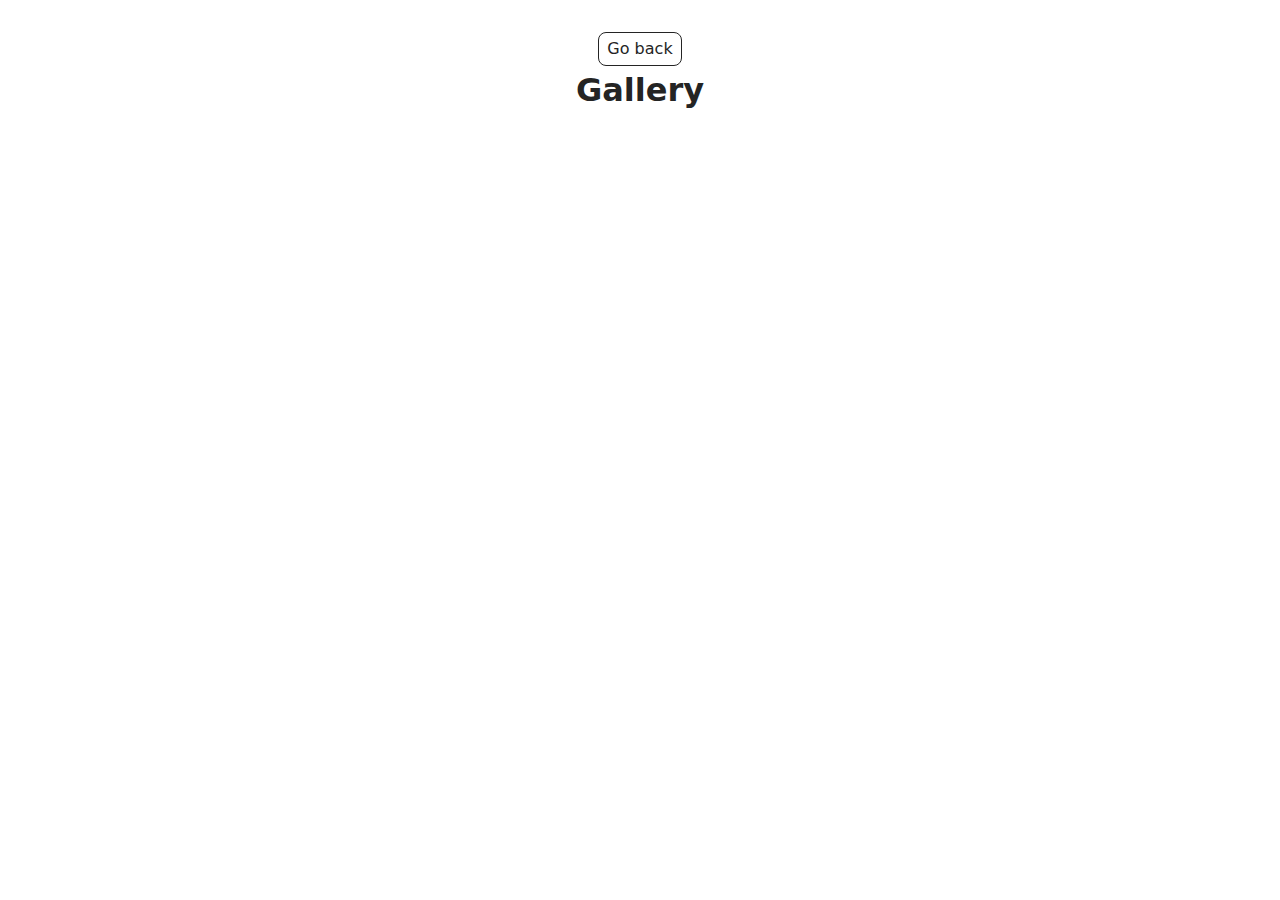
<file: src/1-gallery.html>
<!DOCTYPE html>
<html lang="en">
  <head>
    <meta charset="UTF-8" />
    <meta http-equiv="X-UA-Compatible" content="IE=edge" />
    <meta name="viewport" content="width=device-width, initial-scale=1.0" />
    <title>Gallery</title>
    <link rel="stylesheet" href="./css/styles.css" />
  </head>
  <body>
    <main>
      <div class="container">
        <a class="back-link" href="./index.html">Go back</a>
        <h1 class="main-title">Gallery</h1>
      </div>
      <ul class="gallery"></ul>
    </main>
    <script type="module" src="./js/1-gallery.js"></script>
  </body>
</html>
</file>
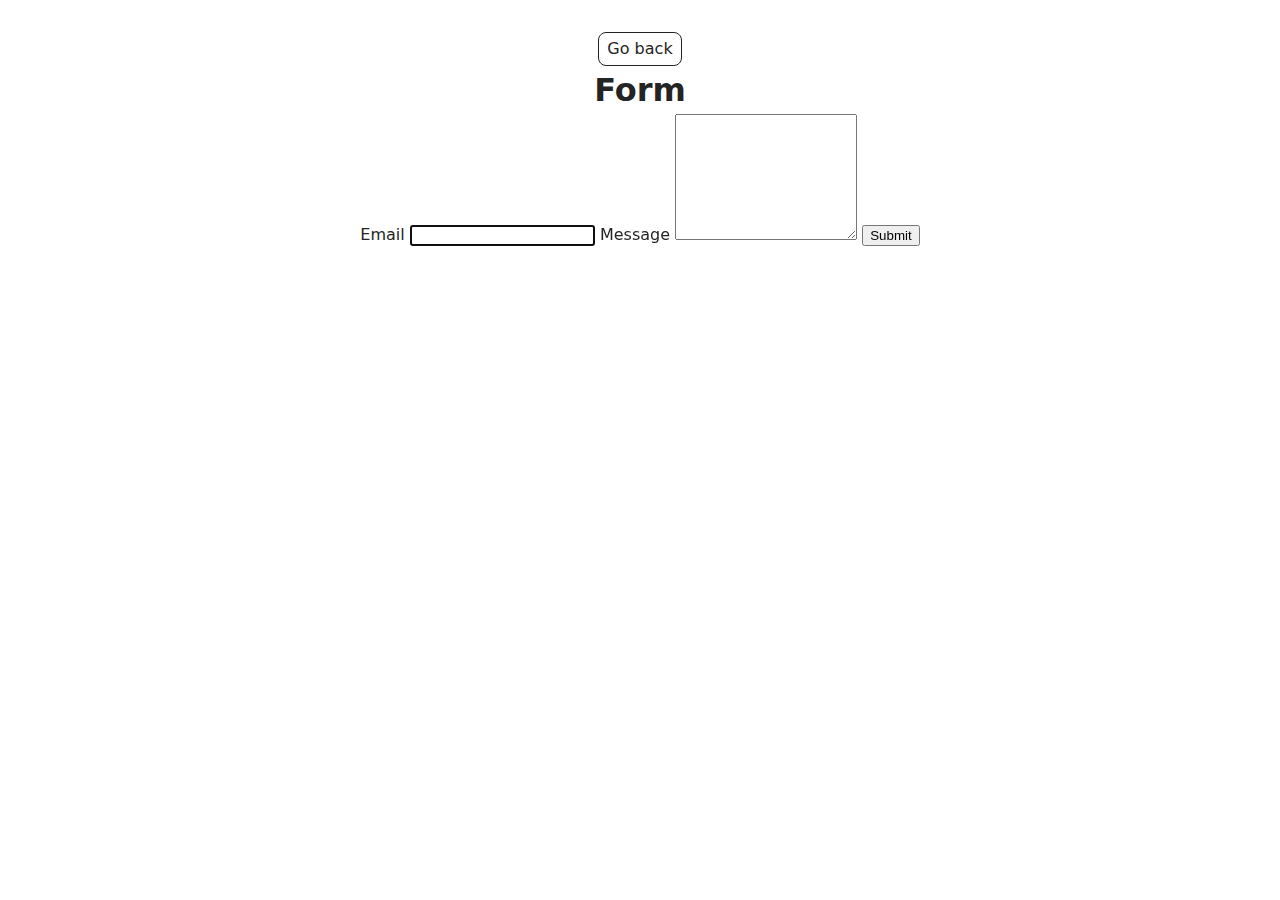
<file: src/2-form.html>
<!DOCTYPE html>
<html lang="en">
  <head>
    <meta charset="UTF-8" />
    <meta http-equiv="X-UA-Compatible" content="IE=edge" />
    <meta name="viewport" content="width=device-width, initial-scale=1.0" />
    <title>Form</title>
    <link rel="stylesheet" href="./css/styles.css" />
  </head>
  <body class="form-page">
    <main>
      <div class="container">
        <a class="back-link" href="./index.html">Go back</a>
        <h1 class="main-title">Form</h1>
      </div>
      <form class="feedback-form" autocomplete="off">
        <label>
          Email
          <input type="email" name="email" autofocus />
        </label>
        <label>
          Message
          <textarea name="message" rows="8"></textarea>
        </label>
        <button type="submit">Submit</button>
      </form>
    </main>
    <script type="module" src="./js/2-form.js"></script>
  </body>
</html>
</file>
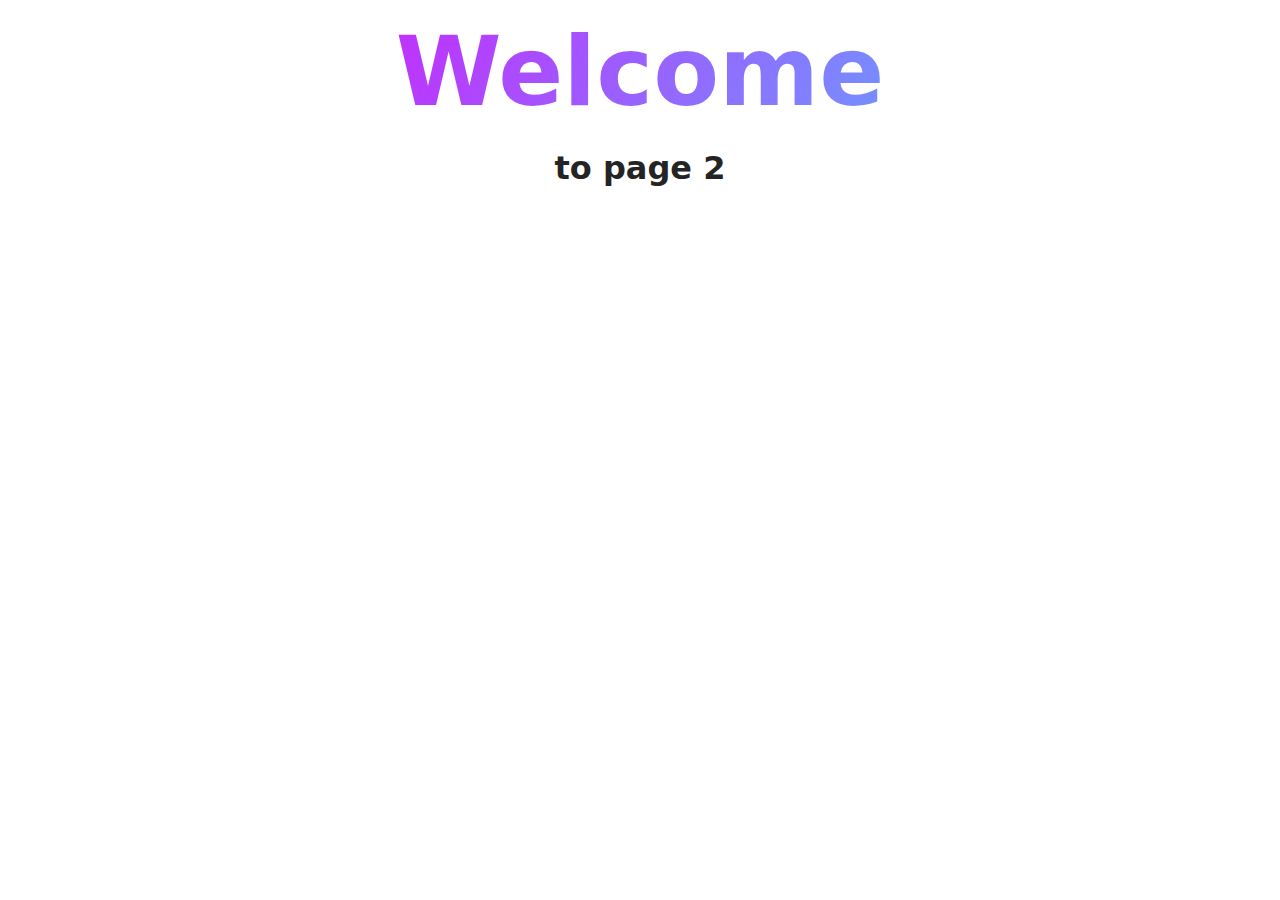
<file: src/page-2.html>
<!DOCTYPE html>
<html lang="en">
  <head>
    <meta charset="UTF-8" />
    <meta http-equiv="X-UA-Compatible" content="IE=edge" />
    <meta name="viewport" content="width=device-width, initial-scale=1.0" />
    <title>Page 2</title>
    <link rel="stylesheet" href="./css/styles.css" />
  </head>
  <body>
    <load
      src="./partials/header.html"
      icon-path="./img/sprite.svg#logo"
      highlight-act="active"
    />

    <main>
      <div class="container">
        <h1 class="main-title">
          <span class="main-title-gradient">Welcome</span> to page 2
        </h1>
        <load src="./partials/back-link.html" />
      </div>
    </main>

    <load src="./partials/footer.html" />
  </body>
</html>
</file>
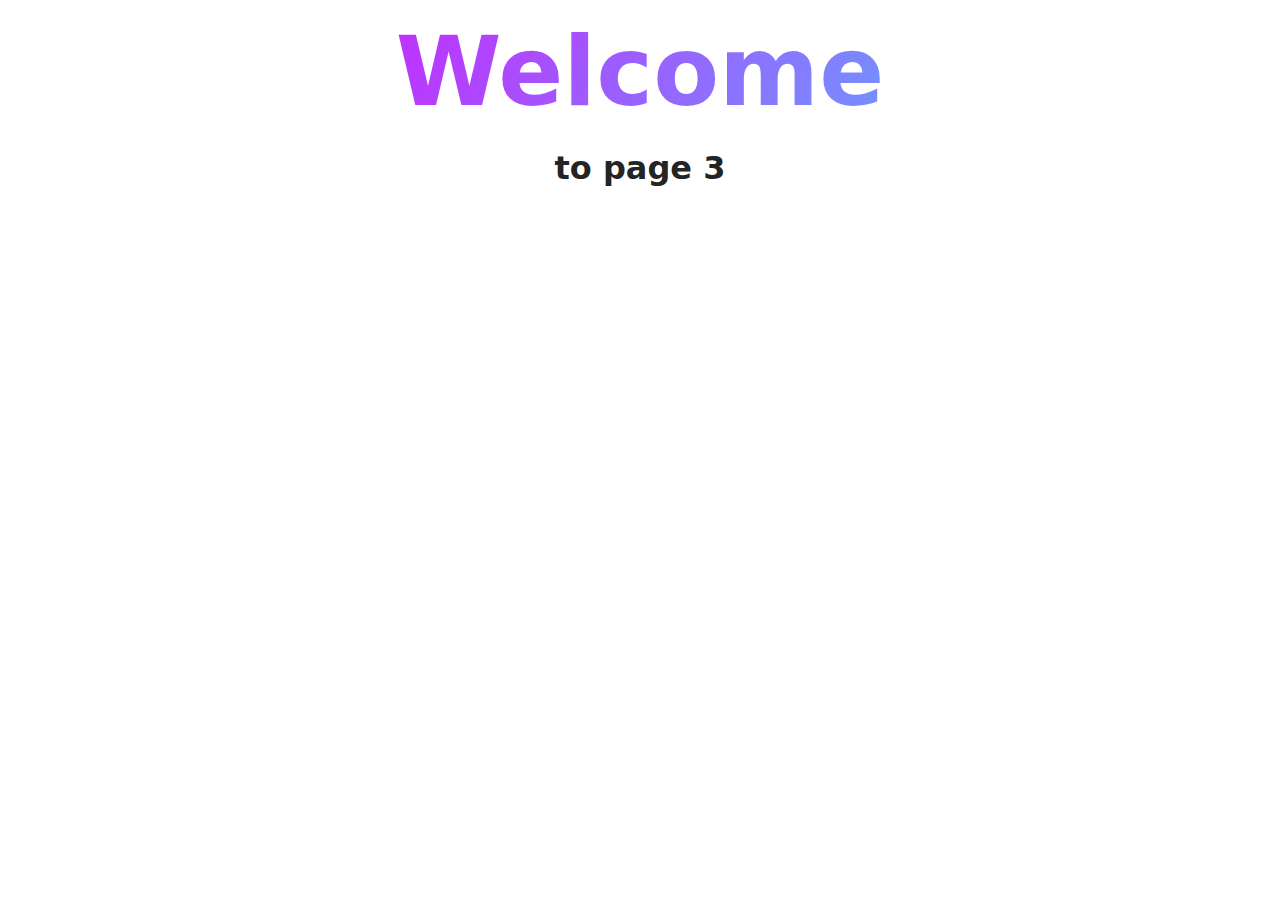
<file: src/page-3.html>
<!DOCTYPE html>
<html lang="en">
  <head>
    <meta charset="UTF-8" />
    <meta http-equiv="X-UA-Compatible" content="IE=edge" />
    <meta name="viewport" content="width=device-width, initial-scale=1.0" />
    <title>Page 3</title>
    <link rel="stylesheet" href="./css/styles.css" />
  </head>
  <body>
    <load
      src="./partials/header.html"
      icon-path="./img/sprite.svg#logo"
      highlight-curr="active"
    />

    <main>
      <div class="container">
        <h1 class="main-title">
          <span class="main-title-gradient">Welcome</span> to page 3
        </h1>
        <load src="./partials/back-link.html" />
      </div>
    </main>

    <load src="./partials/footer.html" />
  </body>
</html>
</file>
<file: src/css/styles.css>
/**
  |============================
  | include css partials with
  | default @import url()
  |============================
*/
/* Common styles */
@import url('./reset.css');
@import url('./base.css');
@import url('./container.css');
@import url('./animations.css');

/* Sections style */
@import url('./header.css');
@import url('./vite-promo.css');
@import url('./badges.css');
@import url('./back-link.css');
@import url('./footer.css');
</file>
